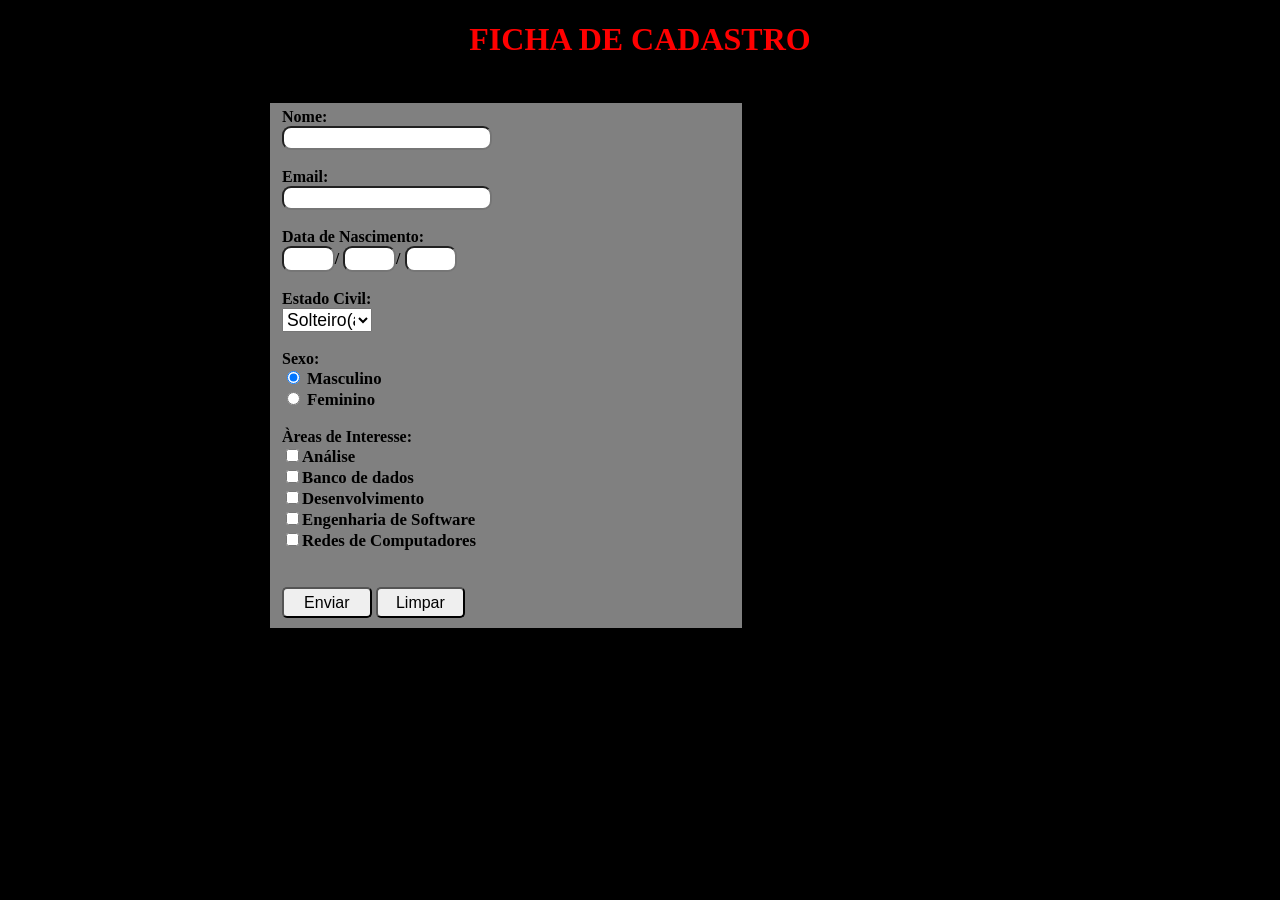
<file: index.html>
<!DOCTYPE html>
<html lang="pt-br">
<head>
	<meta  name='viewport' content='width=device-width'> <!-- Sendo poss�vel a p�gina redenrizar automaticamente para ser vizualizado em um Dispositivo Mobile -->
	<title>AVA2 - Davi de Oliveira Garcia</title>
	<link rel="stylesheet" type="text/css" href="style.css">
</head>
<body>
		<center><h1 class="titulo"> FICHA DE CADASTRO </h1></center>

	<div class="container">
		<fieldset id="fieldset">
			<form name="formulario" method="post" action="#">
				<div>
					<label>Nome:</label></br>
					<input  class="linha1" name="nome" onkeypress="return event.charCode > 96 && event.charCode < 123 || event.charCode > 64 && event.charCode < 91 || event.charCode == 32 ">  <!--SÓ aceita Letras Mai�sculas e Min�sculas -->
				</div> 
					</br>
				<div>
					<label>Email:</label></br>
					<input  class="linha1" name="email" >
				</div>
					</br>
				<div>
					<label>Data de Nascimento: </br>
					<input class="nasc" type="number" size="4" id="px" name="dia" required>/
					<input class="nasc" type="number" size="4" id="px" name="mes" required>/
					<input class="nasc" type="number" size="4" id="px" name="ano" required></label>
				</div>
					</br>
				<div>
					<label >Estado Civil:</label></br>
					<select id="estadocivil" name="estadocivil">
					<option value="SOLTEIRO">Solteiro(a)</option>
					<option value="CASADO">Casado(a)</option>
					<option value="OUTROS">Outros</option>
					</select>
				</div>
					</br>
				<div>
					<label>Sexo:</label></br>
					<input class="sexo" type="radio" name="sexo" value="MASCULINO" checked >
					<label class="interesse">Masculino</label></br>
					<input class="sexo" type="radio" name="sexo" value="FEMININO" required>
					<label class="interesse">Feminino</label> </br>
				</div>
					</br>
				<div>
					<label >Àreas de Interesse:</label> </br>
					<input type="checkbox" class="interesse" id="c1" value="AN�LISE"><label class="interesse">Análise</label></br>
					<input type="checkbox" class="interesse" id="c3" value="BANCO DE DADOS"><label class="interesse">Banco de dados</label></br>
					<input type="checkbox" class="interesse" id="c5" value="DESENVOLVIMENTO"><label class="interesse">Desenvolvimento</label></br>
					<input type="checkbox" class="interesse" id="c7" value="ENGENHARIA DE SOFTWARE"><label class="interesse">Engenharia de Software</label></br> 
					<input type="checkbox" class="interesse" id="c9" value="REDES DE COMPUTADORES"><label class="interesse">Redes de Computadores</label></br></br>
				</div>
					</br>
				<div>
					<input onClick="enviar()" id="botao" type="button" value="Enviar" name="botao">
					<input id="botao" type="reset" value="Limpar">
				</div>
			</form>
		</fieldset>
	</div>

<script language="javascript" type="text/javascript" charset="utf-8" src="javascript.js"> 
	

</script>
</body>
</html>
</file>
<file: style.css>
label{

	color: black;
	width:10%;
	font-weight: bold;
	font-size: 100%;
	
}

.linha1 {
	width: 45%;
	border-radius: 9px;
	color: black;
}

.nasc {
	width: 20%;
	border-radius: 9px;
}

#sexo {
	width: 140%;
	font-size: 120%;
	color: black;
}
#estadocivil {
	width: 20%;
	font-size: 110%;
	color: black;
}

input {
	
	font-size: 100%;
	color: grey;
	border-radius: 5px;
}

body {
	background-color: black;
	box-sizing: 50%;
}

.interesse {
	
	font-size: 105%;
	color: black;
	
}

#botao {
	font-size: 100%;
	width: 20%;
	color: black;
	padding: 1%;
	

}

header{
	text-align: center;
	background-color: lightblue;
    position: fixed;
    top:0;
    left: 0;
    width: 100%;
    font-size: 240%;
    
}
footer{
	text-align: center;
	background-color: lightgreen;
    position: fixed;
    bottom:0;
    left: 0;
    width: 100%;
    font-size: 240%;
    border-style: dashed;
	border-color: green;
    
}

.container{
max-width: 750px;
padding: 20px;
margin: auto;

}

#fieldset{
width: 35%;
position: absolute;
border: 3px solid rgb(0, 0, 0);
background-color: grey;
}

#px	{
width: 10%;
height: 20px;

}

.titulo {
  color: rgb(255, 0, 0);
}
</file>
